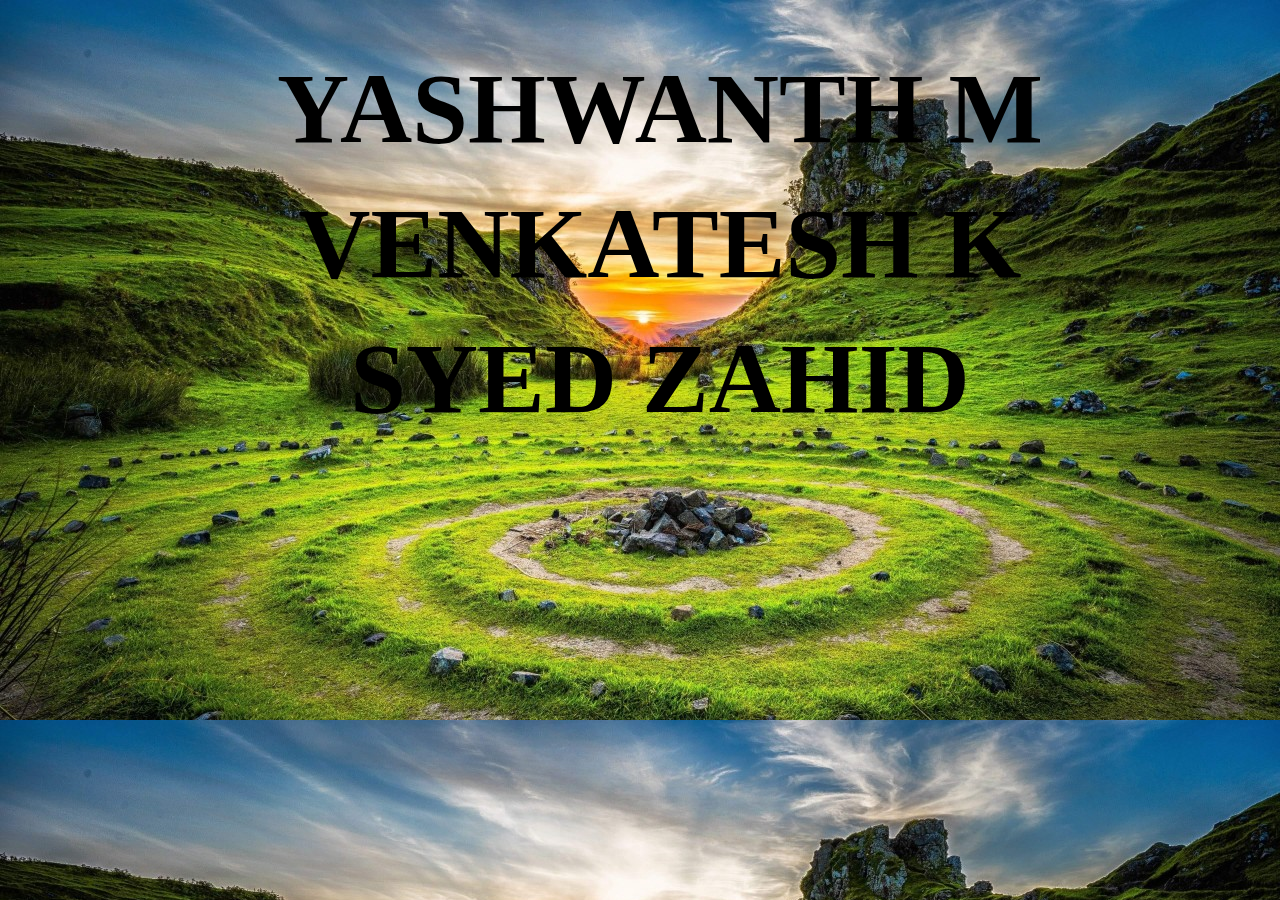
<file: names.html>
<html>
<head>
<body>
<link rel="stylesheet" href="names.css">
<br><center>

<div class="yash">
<nav class="navbar">
<ul>
<h1><li><a href="#">YASHWANTH M</h1></a></li>

<h1><li><a href="#">VENKATESH K</h1></a></li>

<h1><li><a href="#">SYED ZAHID</h1></a></nav></li></div>

</br></center>
</body>
</html>
</file>
<file: names.css>
body
{ 
background: url(13.jpg);
}
h1
{
font-size:400%;

}
a{
color:black;
}

a:hover{
background:green;
border-radius:50px;
}

}
.navbar{
	position: fixed;
	height: 80px;
	width: 100%;
	top: 5;
	left: 0;
	

}
.navbar ul{
	float: center;
	
}
.navbar ul li{
	list-style: none;
	display: inline-10px;
	line-height: 80px;
}
.navbar ul li a{
	font-size: 100px;
	font-family: algerian;
	color: black;
	padding: 8px 10px;
                   text-decoration: none;
	
                   
}
</file>
